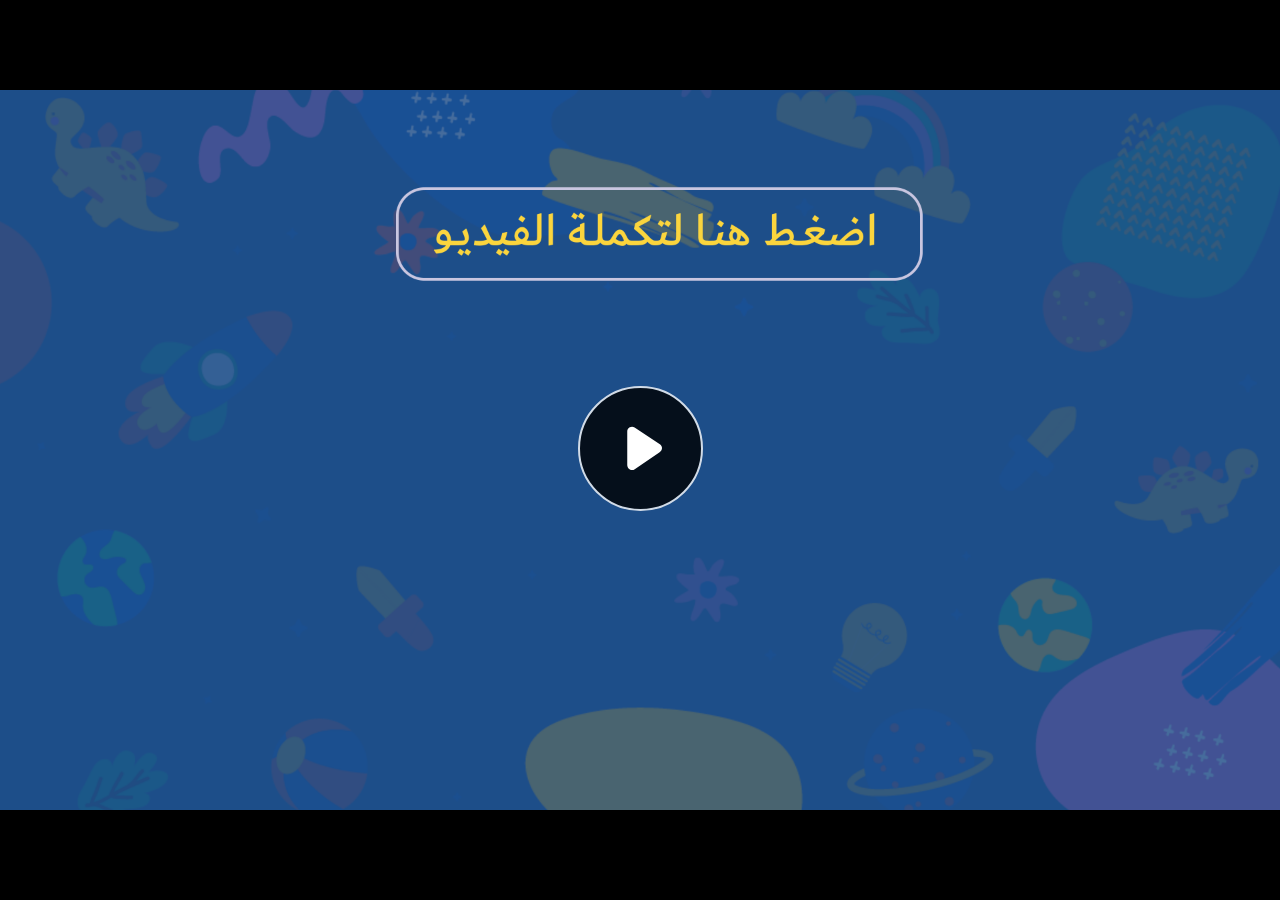
<file: index.html>
﻿<!doctype html>
<html lang="en-US">
<head>
  <meta charset="utf-8">
  <!-- Created using Storyline 360 - http://www.articulate.com  -->
  <!-- version: 3.71.29339.0 -->
  <title>EG.G4.SCI.SEM2.UB.T1.S2.2</title>
  <meta http-equiv="x-ua-compatible" content="IE=edge"/>
  <meta name="viewport" content="width=device-width,initial-scale=1,user-scalable=no,shrink-to-fit=no,minimal-ui"/>
  <meta name="apple-mobile-web-app-capable" content="yes"/>
  <style>
    html, body { height: 100%; padding: 0; margin: 0 }
    #app { height: 100%; width: 100%; }
  </style>

  <script>
    window.DS = {};
    window.globals = {
      DATA_PATH_BASE: '',
      HAS_FRAME: true,
      HAS_SLIDE: true,

      lmsPresent: false,
      tinCanPresent: false,
      cmi5Present: false,
      aoSupport: false,
      scale: 'noscale',
      captureRc: false,
      browserSize: 'optimal',
      bgColor: '#282828',
      features: 'AccessibleVideo,ConnectionMessages,FullScreenToggle,InsertSvgPicture,LayerPresentAsDialog,MultipleQuizTracking,UpdatedScrollingPanels,UpdatedThemeEditor',
      themeName: 'unified',
      preloaderColor: '#FFFFFF',
      suppressAnalytics: false,
      productChannel: 'stable',
      publishSource: 'storyline',
      aid: 'aid|76899c09-745a-49af-8ef3-86fd915f1c55',
      cid: '5614ec5c-b7bb-4913-8bca-6c05285eac4a',
      playerVersion: '3.71.29339.0',
      publishTimestamp: '2023-01-04T12:22:47.9924058Z',
      maxIosVideoElements: 10,
      connectionSettings: { message: 'You%20are%20offline.%20Trying%20to%20reconnect...', useDarkTheme: false },

      
      parseParams: function(qs) {
        if (window.globals.parsedParams != null) {
          return window.globals.parsedParams;
        }
        qs = (qs || window.location.search.substr(1)).split('+').join(' ');
        var params = {},
            tokens,
            re = /[?&]?([^=]+)=([^&]*)/g;

        while (tokens = re.exec(qs)) {
          params[decodeURIComponent(tokens[1]).trim()] =
            decodeURIComponent(tokens[2]).trim();
        }
        window.globals.parsedParams = params;
        return params;
      }

    };
  </script>
  <script>
    var isIe11 = ('ActiveXObject' in window || window.MSBlobBuilder != null)
      && window.msCrypto != null && !window.ActiveXObject;
    if (isIe11) {
      window.globals.unsupportedBrowser = true;
      document.write(atob('[base64]'));
    }
  </script>
  
  <script>window.THREE = { };</script>
  
</head>
<body style="background: #282828" class="cs-HTML theme-unified">
  <!-- 360 -->
  <script>!function(e){var i=/iPhone/i,o=/iPod/i,n=/iPad/i,t=/(?=.*\bAndroid\b)(?=.*\bMobile\b)/i,d=/Android/i,s=/(?=.*\bAndroid\b)(?=.*\bSD4930UR\b)/i,b=/(?=.*\bAndroid\b)(?=.*\b(?:KFOT|KFTT|KFJWI|KFJWA|KFSOWI|KFTHWI|KFTHWA|KFAPWI|KFAPWA|KFARWI|KFASWI|KFSAWI|KFSAWA)\b)/i,r=/IEMobile/i,h=/(?=.*\bWindows\b)(?=.*\bARM\b)/i,a=/BlackBerry/i,l=/BB10/i,p=/Opera Mini/i,f=/(CriOS|Chrome)(?=.*\bMobile\b)/i,u=/(?=.*\bFirefox\b)(?=.*\bMobile\b)/i,c=new RegExp("(?:Nexus 7|BNTV250|Kindle Fire|Silk|GT-P1000)","i"),w=function(e,i){return e.test(i)},A=function(e){var A=e||navigator.userAgent,v=A.split("[FBAN");if(void 0!==v[1]&&(A=v[0]),this.apple={phone:w(i,A),ipod:w(o,A),tablet:!w(i,A)&&w(n,A),device:w(i,A)||w(o,A)||w(n,A)},this.amazon={phone:w(s,A),tablet:!w(s,A)&&w(b,A),device:w(s,A)||w(b,A)},this.android={phone:w(s,A)||w(t,A),tablet:!w(s,A)&&!w(t,A)&&(w(b,A)||w(d,A)),device:w(s,A)||w(b,A)||w(t,A)||w(d,A)},this.windows={phone:w(r,A),tablet:w(h,A),device:w(r,A)||w(h,A)},this.other={blackberry:w(a,A),blackberry10:w(l,A),opera:w(p,A),firefox:w(u,A),chrome:w(f,A),device:w(a,A)||w(l,A)||w(p,A)||w(u,A)||w(f,A)},this.seven_inch=w(c,A),this.any=this.apple.device||this.android.device||this.windows.device||this.other.device||this.seven_inch,this.phone=this.apple.phone||this.android.phone||this.windows.phone,this.tablet=this.apple.tablet||this.android.tablet||this.windows.tablet,"undefined"==typeof window)return this},v=function(){var e=new A;return e.Class=A,e};"undefined"!=typeof module&&module.exports&&"undefined"==typeof window?module.exports=A:"undefined"!=typeof module&&module.exports&&"undefined"!=typeof window?module.exports=v():"function"==typeof define&&define.amd?define("isMobile",[],e.isMobile=v()):e.isMobile=v()}(this);
    window.isMobile.apple.tablet = window.isMobile.apple.tablet ||
      (navigator.platform === 'MacIntel' && navigator.maxTouchPoints > 1);
    window.isMobile.apple.device = window.isMobile.apple.device || window.isMobile.apple.tablet;
    window.isMobile.tablet = window.isMobile.tablet || window.isMobile.apple.tablet;
    window.isMobile.any = window.isMobile.any || window.isMobile.apple.tablet;
  </script>

  <div id="focus-sink" tabindex="-1"></div>

  <div id="preso"></div>
  <script>
    (function() {

      var classTypes = [ 'desktop', 'mobile', 'phone', 'tablet' ];

      var addDeviceClasses = function(prefix, testObj) {
        var curr, i;
        for (i = 0; i < classTypes.length; i++) {
          curr = classTypes[i];
          if (testObj[curr]) {
            document.body.classList.add(prefix + curr);
          }
        }
      };

      var params = window.globals.parseParams(),
          isDevicePreview = params.devicepreview === '1',
          isPhoneOverride = params.deviceType === 'phone' || (isDevicePreview && params.phone == '1'),
          isTabletOverride = (params.deviceType === 'tablet' || isDevicePreview) && !isPhoneOverride,
          isMobileOverride = isPhoneOverride || isTabletOverride;

      var deviceView = {
        desktop: !window.isMobile.any && !isMobileOverride,
        mobile: window.isMobile.any || isMobileOverride,
        phone: isPhoneOverride || (window.isMobile.phone && !isTabletOverride),
        tablet: isTabletOverride || window.isMobile.tablet
      };

      window.globals.deviceView = deviceView;
      window.isMobile.desktop = !window.isMobile.any;
      window.isMobile.mobile = window.isMobile.any;

      addDeviceClasses('view-', deviceView);

    })();
  </script>
  
  <script src='story_content/user.js' type=text/javascript></script>
  <div class="slide-loader"></div>

  <script>
    var doc = document, loader = doc.body.querySelector('.slide-loader'); [ 1, 2, 3 ].forEach(function(n) { var d = doc.createElement('div'); d.style.backgroundColor = window.globals.preloaderColor; d.classList.add('mobile-loader-dot'); d.classList.add('dot' + n); loader.appendChild(d); });
  </script>

  <div class="mobile-load-title-overlay" style="display: none">
    <div class="mobile-load-title">EG.G4.SCI.SEM2.UB.T1.S2.2</div>
  </div>

  <div class="mobile-chrome-warning"></div>

  
<style>
  .warn-connection-dialog {
    display: none;
    background: transparent;
    pointer-events: none;
    position: fixed;
    left: 0;
    top: 0;
    width: 100%;
    height: 100%;
    z-index: 999;
  }

  .warn-connection-content {
    border-radius: 4px;
    background: white;
    border: 1px solid #E7E7E7;
    color: #333333;
    box-shadow: 0 2px 4px rgba(0, 0, 0, 0.25);
    transition: all 150ms ease-out;
    position: absolute;
    white-space: nowrap;
  }

  .view-phone.is-landscape .warn-connection-content {
    left: 23px;
    bottom: 23px;
  }

  .view-tablet.is-landscape .warn-connection-content {
    left: 50%;
    top: 20px;
    transform: translateX(-50%);
  }

  .is-portrait .warn-connection-content {
    transform: translate(-50%, calc(-100% - 15px));
  }

  .warn-connection-content p {
    display: inline-block;
    margin: 0 8px 0 0;
    line-height: 33px;
    font-size: 11px;
  }

  .warn-connection-content svg {
    position: relative;
    vertical-align: middle;
    margin: 0 2px 2px 8px;
  }

  .view-desktop .warn-connection-content {
    left: 1.5em;
    bottom: 1.5em;
  }

  .view-desktop .warn-connection-content p {
    font-size: 1.1em;
  }

  .is-offline .warn-connection-dialog {
    display: block;
  }

  .is-offline .cs-panel * {
    pointer-events: none !important;
  }

  .is-offline .cs-panel {
    pointer-events: all !important;
  }

  .is-offline #nav-controls * {
    pointer-events: none !important;
  }

  .is-offline #nav-controls {
    pointer-events: all !important;
  }
</style>

<div class="warn-connection-dialog">
  <div class="warn-connection-content">
    <svg width="17" height="15" viewBox="0 0 17 15" xmlns="http://www.w3.org/2000/svg">
      <path fill="#8F0000" stroke="white" d="M16.07,12.98 L15.88,12.23 L9.51,1.21 C8.97,0.26,7.6,0.26,7.06,1.21 L0.69,12.23 C0.15,13.16,0.81,14.36,1.91,14.36 H14.65 C15.47,14.36,16.05,13.7,16.07,12.98 Z"/>
      <path fill="white" stroke="white" d="M8.58,5.5 C8.35,5.28,8.5,5.35,8.21,5.32 C8.09,5.35,7.97,5.49,7.96,5.67 C7.97,5.79,7.98,5.92,7.98,6.04 L7.98,6.04 C7.99,6.17,8,6.31,8.01,6.43 L8.01,6.44 C8.03,6.92,8.06,7.41,8.09,7.9 L8.09,7.9 C8.12,8.39,8.14,8.88,8.17,9.37 C8.17,9.39,8.18,9.42,8.2,9.44 C8.23,9.46,8.25,9.47,8.28,9.47 C8.31,9.47,8.34,9.46,8.35,9.44 C8.37,9.43,8.38,9.4,8.39,9.35 L8.39,9.34 C8.39,9.24,8.4,9.15,8.4,9.05 L8.4,9.05 C8.41,8.96,8.41,8.86,8.42,8.75 C8.43,8.44,8.45,8.12,8.47,7.81 L8.47,7.81 C8.49,7.49,8.51,7.18,8.53,6.87 C8.55,6.46,8.56,6.05,8.59,5.64 L8.6,5.62 C8.6,5.57,8.59,5.53,8.58,5.5 L8.21,5.32 Z"/>
      <circle fill="white" stroke="white" cx="8.3" cy="11.35" r="0.3"/>
    </svg>
    <p>You are offline. Trying to reconnect...</p>
  </div>
</div>

<script>
  (function() {
    window.DS.connection = {
      warningShown: false,
      assets: {},
      loadingAssetGroup: false,
      retryDelay: 500
    };

    // @TODO this is POC code and can be cleaned up a bit more if we move forward
    // with the feature



    // The `window.globals.features` variable must be set in `webpack.dev.config` when testing locally - it is not enough
    // to have it in the data - but it must be set there as well.
    var useConnectionMessages = window.AbortController != null &&
      window.location.protocol != 'file:' &&
      window.globals.features.indexOf('ConnectionMessages') != -1;

    window.DS.connection.useConnectionMessages = useConnectionMessages

    var assetCount = 0;
    var checkLoadedId;
    var connectionSettings = window.globals.connectionSettings;

    if (useConnectionMessages && connectionSettings != null) {
      var contentEl = document.querySelector('.warn-connection-content');
      var messageEl = contentEl.querySelector('p')

      if (connectionSettings.useDarkTheme) {
        contentEl.style.borderColor = '#BABBBA';
        contentEl.style.backgroundColor = '#282828';
        contentEl.style.color = '#FFFFFF';
      }

      if (connectionSettings.message != null) {
        messageEl.textContent = window.decodeURIComponent(connectionSettings.message);
      }
    }

    function checkAssetsReady() {
      for (var i in DS.connection.assets) {
        if (!DS.connection.assets[i].success) {
          return false;
        }
      }
      return true;
    }

    function stopAssetGroup() {
      if (!useConnectionMessages) { return; }

      assetCount = 0;

      DS.connection.oldAssetGroup = DS.connection.assets;
      DS.connection.assets = {};
      DS.connection.loadingAssetGroup = false;
      clearInterval(checkLoadedId);
    }

    function startAssetGroup() {
      if (!useConnectionMessages) { return; }
      var ticks = 0;
      clearInterval(checkLoadedId);
      checkLoadedId = setInterval(function() {
        var loaded = 0;
        if (assetCount === 0 && loaded === 0) {
          clearInterval(checkLoadedId);
          return;
        }

        for (var i in DS.connection.assets) {
          if (DS.connection.assets[i].success) {
            loaded++;
          }
        }

        if (assetCount === loaded && checkAssetsReady()) {
          for (var i in DS.connection.assets) {
            if (DS.connection.assets[i].action) {
              DS.connection.assets[i].action();
            }
          }
          hideWarning();
          stopAssetGroup();
        }
      }, 100)
    }

    function requiredAsset(url, action, retry, type) {
      if (!useConnectionMessages) { return; }
      if (DS.connection.assets[url]) { return; }

      DS.connection.assets[url] = {
        success: false, action: action, retry: retry, type: type
      };
      assetCount = Object.keys(DS.connection.assets).length;
      if (!DS.connection.loadingAssetGroup) {
        startAssetGroup();
      }
      DS.connection.loadingAssetGroup = true;
    }

    function assetLoaded(url) {
      if (!useConnectionMessages) { return; }
      if (DS.connection.assets[url]) {
        DS.connection.assets[url].success = true;
      }
    }

    function assetFailed(url) {
      if (!useConnectionMessages) { return; }
      if (!DS.connection.assets[url]) {
        if (/\.js$/.test(url)) {
          setTimeout(function() {
            if (DS.connection.lastSlideLoaded != null) {
              DS.connection.lastSlideLoaded();
            }
          }, DS.connection.retryDelay);
        }
        return;
      }
      if (!DS.connection.warningShown) { showWarning(); }
      if (DS.connection.assets[url].retry) {
        setTimeout(function() {
          if (!DS.connection.assets[url].success) {
            DS.connection.assets[url].retry()
          }
        }, DS.connection.retryDelay);
      }
    }

    function hideWarning() {
      document.body.classList.remove('is-offline');
      DS.connection.warningShown = false;
    }
    DS.connection.hideWarning = hideWarning

    function showWarning(btn) {
      document.body.classList.add('is-offline')
      DS.connection.warningShown = true;
      updateWarningPosition();
    }

    function updateWarningPosition() {
      if (!DS.connection.warningShown) {
        return;
      }

      var isPortrait = document.body.classList.contains('is-portrait');
      var warningEl = document.querySelector('.warn-connection-content');

      if (isPortrait) {
        var slide = document.querySelector('.primary-slide');
        var slideRect = slide.getBoundingClientRect();

        warningEl.style.top = `${slideRect.top}px`
        warningEl.style.left = `${slideRect.left + slideRect.width / 2}px`
      } else {
        warningEl.style.top = null;
        warningEl.style.left = null;
      }

      window.requestAnimationFrame(updateWarningPosition);
    }

    // these will all be noops if the feature flag isn't set in
    // the data and `window.globals.features`
    DS.connection.requiredAsset = requiredAsset;
    DS.connection.assetLoaded = assetLoaded;
    DS.connection.assetFailed = assetFailed;
    DS.connection.stopAssetGroup = stopAssetGroup;
    DS.connection.startAssetGroup = startAssetGroup;
  })();
</script>


  <script>
    
    if (window.autoSpider && window.vInterfaceObject) {
      document.querySelector('.mobile-load-title-overlay').style.display = 'none';
    }
  </script>

  

  <link rel="stylesheet" href="html5/data/css/output.min.css" data-noprefix/>
</body>
<script src="html5/lib/scripts/bootstrapper.min.js"></script>
</html>
</file>
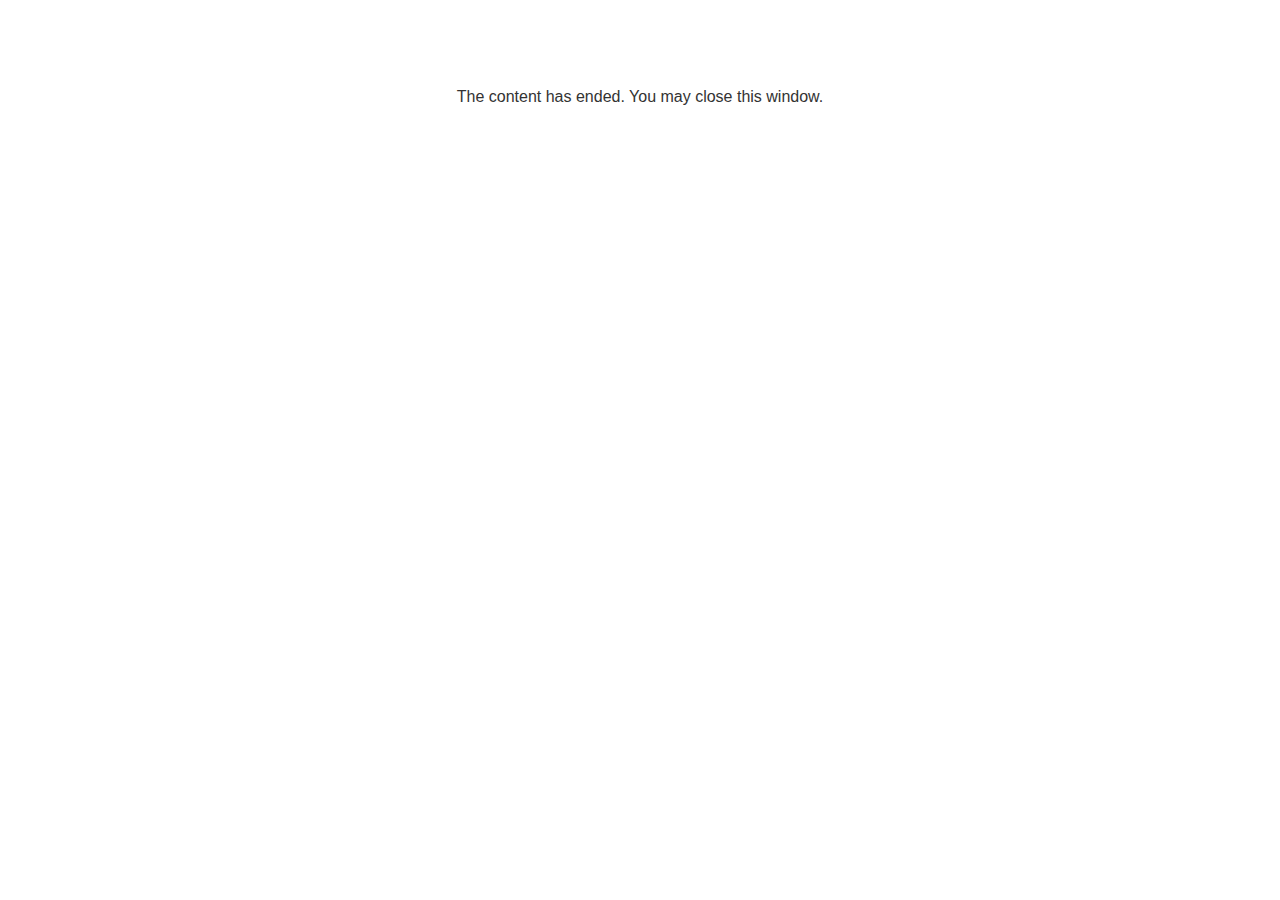
<file: lms/goodbye.html>
<!doctype html>
<html>
<body style="background-color: #ffffff;">

<p role="alert" style="color: #333333;font-family: Lato, articulate, tahoma, arial;font-size: medium;text-align: center;">
<br><br><br><br>
The content has ended. You may close this window.
</p>

</body>
</html>
</file>
<file: html5/data/css/output.min.css>
@font-face {
  font-family: 'LatoBold Charset1_ Bold82A1365E';
  src: url('[data-uri]');
  font-style: normal;
  font-weight: normal;
}
@font-face {
  font-family: 'Lato Charset1_ 5dFu66jNF9E11835';
  src: url('[data-uri]');
  font-style: normal;
  font-weight: normal;
}
@font-face {
  font-family: 'DubaiBold Charset1_Bold2C375C13';
  src: url('[data-uri]');
  font-style: normal;
  font-weight: normal;
}
@font-face {
  font-family: 'Dubai Charset1_ 6hO5PjbBBB1F267';
  src: url('[data-uri]');
  font-style: normal;
  font-weight: normal;
}
@font-face {
  font-family: 'Dubai Medium Charset1_ 663D0F36';
  src: url('[data-uri]');
  font-style: normal;
  font-weight: normal;
}
@font-face {
  font-family: 'Dubai Charset0_v8wz5Y8k741D6E07';
  src: url('[data-uri]');
  font-style: normal;
  font-weight: normal;
}
@font-face {
  font-family: 'DubaiBold Charset0_BoldD2773439';
  src: url('[data-uri]');
  font-style: normal;
  font-weight: normal;
}
@font-face {
  font-family: 'Dubai Medium Charset0_v389EBE1D';
  src: url('[data-uri]');
  font-style: normal;
  font-weight: normal;
}
.cs-HTML {
  background: rgba(40, 40, 40, 1);
}
.cs-npnxnanbnsnfns00000000001 .cs-infopanel  {
  box-shadow: 0 1px 0 rgba(0, 0, 0, 0);
  background: rgba(255, 255, 255, 1);
}
.cs-npnxnanbnsnfns00000000001 .cs-infopanel .cs-link {
  color: rgba(186, 187, 186, 1);
}
.cs-npnxnanbnsnfns00000000001 .cs-infopanel .cs-link:hover {
  color: rgba(255, 255, 255, 1);
}
.cs-npnxnanbnsnfns00000000001 .cs-infopanel .cs-name {
  color: rgba(68, 68, 68, 1);
}
.cs-npnxnanbnsnfns00000000001 .cs-infopanel .cs-title {
  color: rgba(153, 153, 153, 1);
}
.cs-npnxnanbnsnfns00000000001 .cs-infopanelpopup  {
  box-shadow: 0 1px 0 rgba(0, 0, 0, 0);
  background: rgba(0, 0, 0, 0);
}
.cs-npnxnanbnsnfns00000000001 .cs-infopanelpopup .cs-link {
  color: rgba(255, 0, 0, 1);
}
.cs-npnxnanbnsnfns00000000001 .cs-infopanelpopup .cs-link:hover {
  color: rgba(255, 255, 255, 1);
}
.cs-npnxnanbnsnfns00000000001 .cs-infopanelpopup .cs-name {
  color: rgba(255, 255, 255, 1);
}
.cs-npnxnanbnsnfns00000000001 .cs-infopanelpopup .cs-bio {
  color: rgba(186, 187, 186, 1);
}
.cs-npnxnanbnsnfns00000000001 .cs-timer  {
  color: rgba(186, 187, 186, 1);
}
.cs-npnxnanbnsnfns00000000001 .cs-duration stop:first-child {
  stop-color: rgba(60, 60, 60, 1);
}
.cs-npnxnanbnsnfns00000000001 .cs-duration stop:last-child {
  stop-color: rgba(60, 60, 60, 1);
}
.cs-npnxnanbnsnfns00000000001 .cs-elapsed stop:first-child {
  stop-color: rgba(254, 227, 71, 1);
}
.cs-npnxnanbnsnfns00000000001 .cs-elapsed stop:last-child {
  stop-color: rgba(254, 227, 71, 1);
}
.cs-npnxnanbnsnfns00000000001 .cs-timer .cs-pie .cs-innerstroke {
  stroke: rgba(199, 199, 199, 1);
}
.cs-npnxnanbnsnfns00000000001 .cs-timer .cs-pie .cs-innerborder {
  stroke: rgba(255, 255, 255, 1);
}
.cs-npnxnanbnsnfns00000000001 .cs-window  {
  box-shadow: 0 8px 5px rgba(0, 0, 0, 0.2);
  border-color: rgba(49, 99, 0, 0);
  background: rgba(33, 33, 33, 1);
  color: rgba(248, 248, 248, 1);
}
.cs-npnxnanbnsnfns00000000001 .cs-window .cs-diva {
  border-color: rgba(78, 78, 78, 1);
}
.cs-npnxnanbnsnfns00000000001 .cs-window .cs-divb {
  border-color: rgba(78, 78, 78, 0);
}
.cs-npnxnanbnsnfns00000000001 .cs-editor .cs-editor-slide {
  color: rgba(226, 226, 226, 1);
}
.cs-npnxnanbnsnfns00000000001 .cs-editor .cs-editor-html {
  color: rgba(186, 187, 186, 1);
}
.cs-npnxnanbnsnfns00000000001 .cs-editor .cs-editor-button {
  text-shadow: 0 1px 0 rgba(0, 0, 0, 0);
  color: rgba(255, 255, 255, 1);
  border-color: rgba(211, 211, 211, 1);
  background: rgba(34, 34, 34, 1);
}
.cs-npnxnanbnsnfns00000000001 .cs-editor .cs-editor-button:hover {
  background: rgba(68, 68, 68, 1);
}
.cs-npnxnanbnsnfns00000000001 .cs-editor .cs-editor-button:active {
  background: rgba(68, 68, 68, 1);
}
.cs-npnxnanbnsnfns00000000001 .cs-listitem  {
  color: rgba(186, 187, 186, 1);
  border-color: none;
  border: 1px solid transparent;
}
.cs-npnxnanbnsnfns00000000001 .cs-listitem:hover {
  background: rgba(255, 255, 255, 0.06);
  border-color: rgba(108, 108, 108, 1) !important;
  border-width: 1px;
  border-radius: 2px;
  border-style: solid;
  box-sizing: border-box;
}
.cs-npnxnanbnsnfns00000000001 .cs-listitem.hover {
  background: rgba(255, 255, 255, 0.06);
  border-color: rgba(108, 108, 108, 1) !important;
  border-width: 1px;
  border-radius: 2px;
  border-style: solid;
  box-sizing: border-box;
}
.cs-npnxnanbnsnfns00000000001 .cs-glossary  {
  color: rgba(186, 187, 186, 1);
}
.cs-npnxnanbnsnfns00000000001 .cs-glossary .cs-scrolling-panel {
  background: rgba(0, 0, 0, 0);
}
.cs-npnxnanbnsnfns00000000001 .cs-glossary .cs-term.cs-selected .cs-choice-list-trigger {
  color: rgba(255, 255, 255, 1);
  background: rgba(255, 255, 255, 1);
}
.cs-npnxnanbnsnfns00000000001 .cs-glossary .cs-term.cs-selected .cs-choice-list-trigger:focus {
  color: rgba(255, 255, 255, 1);
  background: rgba(255, 255, 255, 1);
}
.cs-npnxnanbnsnfns00000000001 .cs-glossary .cs-term:hover .cs-choice-list-trigger {
  background: rgba(186, 187, 186, 1);
}
.cs-npnxnanbnsnfns00000000001 .cs-glossary .cs-term.hover .cs-choice-list-trigger {
  background: rgba(186, 187, 186, 1);
}
.cs-npnxnanbnsnfns00000000001 .cs-glossary .cs-term .cs-choice-list-trigger:focus {
  background: rgba(186, 187, 186, 1);
}
.cs-npnxnanbnsnfns00000000001 .cs-glossary .cs-diva {
  border-color: rgba(0, 0, 0, 0);
}
.cs-npnxnanbnsnfns00000000001 .cs-glossary .cs-divb {
  border-color: rgba(0, 0, 0, 0);
}
.cs-npnxnanbnsnfns00000000001 .cs-glossary .cs-divc {
  border-color: rgba(0, 0, 0, 0);
}
.cs-npnxnanbnsnfns00000000001 .cs-glossary .cs-heading {
  color: rgba(248, 248, 248, 1);
  font-weight: 700;
}
.note-content p span {
  color: rgba(186, 187, 186, 1);
  line-height: 1.4em;
  font-size: 103.769%;
}
.cs-npnxnanbnsnfns00000000001 .cs-resource .cs-separator {
  border-color: rgba(0, 0, 0, 0);
}
.cs-npnxnanbnsnfns00000000001 .cs-outline  {
  color: rgba(45, 45, 45, 1);
}
.cs-npnxnanbnsnfns00000000001 .cs-outline .cs-diva {
  border-color: rgba(0, 0, 0, 0);
}
.cs-npnxnanbnsnfns00000000001 .cs-outline .cs-divb {
  border-color: rgba(0, 0, 0, 0);
}
.cs-npnxnanbnsnfns00000000001 .cs-outline .cs-divc {
  border-color: rgba(0, 0, 0, 0);
}
.cs-npnxnanbnsnfns00000000001 .cs-outline .cs-search-filter:hover {
  color: rgba(0, 0, 0, 0);
}
.cs-npnxnanbnsnfns00000000001 .cs-outline .cs-search-filter.hover {
  color: rgba(0, 0, 0, 0);
}
.cs-npnxnanbnsnfns00000000001 .cs-transcript  {
  color: rgba(255, 255, 255, 1);
}
.cs-npnxnanbnsnfns00000000001 .cs-transcript .cs-div {
  border-color: rgba(0, 0, 0, 0);
}
.cs-npnxnanbnsnfns00000000001 .cs-tabs:not(.topmenu-item) {
  color: rgba(248, 248, 248, 1);
}
.cs-npnxnanbnsnfns00000000001 .cs-tabs .cs-inner-button:not(.topmenu-item) {
  text-shadow: 0 1px 0 rgba(0, 0, 0, 0);
}
.cs-npnxnanbnsnfns00000000001 .cs-tabs:hover:not(.topmenu-item) {
  color: rgba(248, 248, 248, 1);
}
.cs-npnxnanbnsnfns00000000001 .cs-tabs.cs-selected {
  background: rgba(0, 0, 0, 0);
  color: rgba(248, 248, 248, 1);
}
.cs-npnxnanbnsnfns00000000001 .cs-seekcontrol  {
  background: rgba(0, 0, 0, 0);
  border-color: rgba(0, 0, 0, 0);
}
.cs-npnxnanbnsnfns00000000001 .cs-seekcontrol .cs-button:hover .cs-icon {
  fill: rgba(255, 255, 255, 1);
}
.cs-npnxnanbnsnfns00000000001 .cs-seekcontrol .cs-button.hover .cs-icon {
  fill: rgba(255, 255, 255, 1);
}
.cs-npnxnanbnsnfns00000000001 .cs-seekcontrol .cs-button .cs-icon-shadow {
  fill: rgba(0, 0, 0, 0);
}
.cs-npnxnanbnsnfns00000000001 .cs-seekcontrol .cs-button .cs-icon {
  fill: rgba(180, 180, 180, 1);
}
.cs-npnxnanbnsnfns00000000001 .cs-seekcontrol .cs-seek .cs-fill {
  background: rgba(255, 255, 255, 0.6);
}
.cs-npnxnanbnsnfns00000000001 .cs-seekcontrol .cs-seek {
  background: rgba(108, 108, 108, 1);
  border-color: rgba(0, 0, 0, 0);
}
.cs-npnxnanbnsnfns00000000001 .cs-searchinput .cs-input {
  color: rgba(186, 187, 186, 1);
  border-color: rgba(0, 0, 0, 0);
  background: rgba(255, 255, 255, 0.06);
}
.cs-npnxnanbnsnfns00000000001 .cs-searchinput .cs-input:focus {
  color: rgba(248, 248, 248, 1);
  background: rgba(41, 41, 41, 1);
}
.cs-npnxnanbnsnfns00000000001 .cs-searchinput .cs-input:hover {
  box-shadow: inset 0 0 1px 0 rgba(69, 126, 19, 0);
}
.cs-npnxnanbnsnfns00000000001 .cs-searchinput .cs-input.hover {
  box-shadow: inset 0 0 1px 0 rgba(69, 126, 19, 0);
}
.cs-npnxnanbnsnfns00000000001 .cs-searchinput .cs-button .cs-icon {
  fill: rgba(186, 187, 186, 1);
}
.cs-npnxnanbnsnfns00000000001 .cs-searchinput .cs-button:hover {
  fill: rgba(63, 133, 0, 1);
}
.cs-npnxnanbnsnfns00000000001 .cs-searchinput .cs-button.hover {
  fill: rgba(63, 133, 0, 1);
}
.cs-npnxnanbnsnfns00000000001 .cs-menu  {
  box-shadow: 0 1px 0 rgba(0, 0, 0, 0);
  background: rgba(33, 33, 33, 1);
}
.cs-npnxnanbnsnfns00000000001 .cs-topmenu-item.active .cs-tab {
  background: rgba(33, 33, 33, 1);
}
.cs-npnxnanbnsnfns00000000001 .cs-logo  {
  box-shadow: 0 1px 0 rgba(37, 75, 0, 1);
  background: rgba(255, 255, 255, 0);
}
.cs-npnxnanbnsnfns00000000001 .cs-checkbox  {
  color: rgba(255, 255, 255, 1);
}
.cs-npnxnanbnsnfns00000000001 .cs-checkbox:hover {
  border-color: rgba(175, 221, 130, 1);
}
.cs-npnxnanbnsnfns00000000001 .cs-checkbox.hover {
  border-color: rgba(175, 221, 130, 1);
}
.cs-npnxnanbnsnfns00000000001 .cs-checkbox .cs-box {
  color: rgba(255, 255, 255, 1);
  border-color: rgba(42, 83, 0, 1);
}
.cs-npnxnanbnsnfns00000000001 .cs-checkbox .cs-box:checked::after {
  color: rgba(43, 196, 0, 1);
}
.cs-npnxnanbnsnfns00000000001 .cs-button  {
  text-shadow: 0 1px 0 rgba(0, 0, 0, 0);
  color: rgba(186, 187, 186, 1);
  border-color: rgba(0, 0, 0, 0);
  background: rgba(0, 0, 0, 0);
  box-shadow: 0 1px 0 rgba(0, 0, 0, 0);
}
.cs-npnxnanbnsnfns00000000001 .cs-button .cs-icon {
  fill: rgba(186, 187, 186, 1);
}
.cs-npnxnanbnsnfns00000000001 .cs-button .cs-icon-shadow {
  fill: rgba(0, 0, 0, 0);
}
.cs-npnxnanbnsnfns00000000001 .cs-button:hover {
  background: rgba(248, 248, 248, 1);
}
.cs-npnxnanbnsnfns00000000001 .cs-button.hover {
  background: rgba(248, 248, 248, 1);
}
.cs-npnxnanbnsnfns00000000001 .cs-button:active {
  background: rgba(0, 0, 0, 0);
}
.cs-npnxnanbnsnfns00000000001 .cs-button.cs-disabled:hover {
  background: rgba(0, 0, 0, 0);
}
.cs-npnxnanbnsnfns00000000001 .cs-button.cs-disabled.hover {
  background: rgba(0, 0, 0, 0);
}
.cs-npnxnanbnsnfns00000000001 .cs-button.cs-disabled:active {
  background: rgba(0, 0, 0, 0);
}
.cs-npnxnanbnsnfns00000000001 .cs-button.cs-volume:hover {
  background: rgba(0, 0, 0, 0);
}
.cs-npnxnanbnsnfns00000000001 .cs-button.cs-volume.hover {
  background: rgba(0, 0, 0, 0);
}
.cs-npnxnanbnsnfns00000000001 .cs-button.cs-volume:active {
  background: rgba(0, 0, 0, 0);
}
.cs-npnxnanbnsnfns00000000001.cs-base  {
  color: rgba(186, 187, 186, 1);
  border-color: rgba(40, 40, 40, 1);
  background: rgba(40, 40, 40, 1);
}
.cs-npnxnanbnsnfns00000000001.cs-base .cs-separator .cs-diva {
  background: rgba(69, 69, 69, 1);
}
.cs-npnxnanbnsnfns00000000001.cs-base .cs-separator .cs-divb {
  background: rgba(0, 0, 0, 0);
}
.cs-npnxnanbnsnfns00000000001.cs-base .cs-topmenu-item.active .cs-tab {
  border-color: rgba(69, 69, 69, 1);
}
.cs-npnxnanbnsnfns00000000001.cs-base .cs-topmenu-item.active .cs-panel {
  border-color: rgba(69, 69, 69, 1);
}
.cs-npnxnanbnsnfns00000000001.cs-base .cs-left {
  background: rgba(33, 33, 33, 1);
}
.cs-npnxnanbnsnfns00000000001.cs-base .cs-area-primary .cs-slide-container {
  background: rgba(40, 40, 40, 1);
}
.cs-npnxnanbnsnfns00000000001.cs-base.cs-custom-theme .cs-brandhighlight-bg {
  background: rgba(79, 189, 244, 1) !important;
}
.cs-npnxnanbnsnfns00000000001.cs-base.cs-custom-theme .cs-brandhighlight-secondary-bg {
  background: rgba(255, 255, 255, 1) !important;
}
.cs-npnxnanbnsnfns00000000001.cs-base.cs-custom-theme .cs-brandhighlight-border {
  border-color: rgba(79, 189, 244, 1) !important;
}
.cs-npnxnanbnsnfns00000000001.cs-base.cs-custom-theme .cs-brandhighlight-text {
  color: rgba(79, 189, 244, 1) !important;
}
.cs-npnxnanbnsnfns00000000001.cs-base.cs-custom-theme .cs-brandhighlight-fill {
  fill: rgba(79, 189, 244, 1) !important;
}
.cs-npnxnanbnsnfns00000000001.cs-base.cs-custom-theme .cs-listitem.cs-selected {
  background-color: rgba(255, 255, 255, 0.06) !important;
}
.cs-npnxnanbnsnfns00000000001 .cs-volume::-moz-range-thumb {
  border-color: rgba(43, 85, 0, 1);
  box-shadow: inset 0 0 1px 0 rgba(43, 85, 0, 1);
  background: rgba(255, 255, 255, 1);
}
.cs-npnxnanbnsnfns00000000001 .cs-volume::-ms-thumb {
  border-color: rgba(43, 85, 0, 1);
  box-shadow: inset 0 0 1px 0 rgba(43, 85, 0, 1);
  background: rgba(255, 255, 255, 1);
}
.cs-npnxnanbnsnfns00000000001 .cs-volume::-webkit-slider-thumb {
  border-color: rgba(43, 85, 0, 1);
  box-shadow: inset 0 0 1px 0 rgba(43, 85, 0, 1);
  background: rgba(255, 255, 255, 1);
}
.cs-npnxnanbnsnfns00000000001 .cs-volume::-moz-range-track {
  border-color: rgba(66, 140, 1, 1);
  background: rgba(108, 108, 108, 1);
}
.cs-npnxnanbnsnfns00000000001 .cs-volume::-ms-track {
  border-color: rgba(66, 140, 1, 1);
  background: rgba(108, 108, 108, 1);
}
.cs-npnxnanbnsnfns00000000001 .cs-volume::-webkit-slider-runnable-track {
  border-color: rgba(66, 140, 1, 1);
  background: rgba(108, 108, 108, 1);
}
body.show-focus .tab-focus-box {
  box-shadow: 0 0 0 1px rgba(255, 255, 0, 1), 0 0 0 3px rgba(0, 32, 96, 1), 0 0 5px 5px rgba(255, 255, 0, 1);
  border-color: transparent;
  outline: 2px transparent solid;
}
.skipnav {
  box-shadow: 0 0 0 1px rgba(255, 255, 0, 1), 0 0 0 3px rgba(0, 32, 96, 1), 0 0 5px 5px rgba(255, 255, 0, 1);
  border-color: transparent;
  outline: 2px transparent solid;
}
.cs-npnxnanbnsnfns00000000001 .cs-listitem:hover {
  color: none;
}
.cs-npnxnanbnsnfns00000000001 .cs-listitem.hover {
  color: none;
}
.cs-npnxnanbnsnfns00000000001 .cs-listitem.cs-viewed {
  color: #BABBBA;
}
.cs-npnxnanbnsnfns00000000001 .cs-listitem {
  color: #BABBBA;
}
.cs-npnxnanbnsnfns00000000001 .cs-listitem:hover .cs-icon-carrot * {
  fill: none;
}
.cs-npnxnanbnsnfns00000000001 .cs-listitem.hover .cs-icon-carrot * {
  fill: none;
}
.cs-npnxnanbnsnfns00000000001 .cs-listitem .cs-icon-carrot {
  color: none;
  top: calc(3px);
}
.cs-npnxnanbnsnfns00000000001 .cs-listitem .cs-icon-carrot .cs-shadow {
  color: #F8F8F8;
}
.cs-npnxnanbnsnfns00000000001 .item-collapsible .is-scene {
  color: #F8F8F8 !important;
  font-weight: 700;
}
.cs-npnxnanbnsnfns00000000001 .is-scene .cs-icon-carrot * {
  color: #F8F8F8 !important;
  font-weight: 700;
}
.cs-npnxnanbnsnfns00000000001 .is-scene:not(.outline-links-collapse) > a {
  color: #F8F8F8;
}
.cs-npnxnanbnsnfns00000000001 .is-scene:not(.outline-links-collapse) .cs-icon-carrot * {
  fill: none !important;
  color: #F8F8F8 !important;
}
.cs-npnxnanbnsnfns00000000001 .tabs, .cs-npnxnanbnsnfns00000000001 .cs-logo {
  border-bottom: 1px solid rgba(108, 108, 108, 1);
}
.cs-npnxnanbnsnfns00000000001 .area-secondary-wrapper:after {
  background-image: url('[data-uri]');
  background-size: 100%;
}
.cs-npnxnanbnsnfns00000000001 .panel-footer {
  background: #212121;
}
.cs-npnxnanbnsnfns00000000001 #outline-search {
  background: rgba(255, 255, 255, 0.06);
  border-color: rgba(108, 108, 108, 1);
  border-width: 1px;
  border-style: solid;
}
.cs-npnxnanbnsnfns00000000001 .topmenu-panel #outline-search {
  background: #545454;
}
.cs-npnxnanbnsnfns00000000001 .search-icon circle, .cs-npnxnanbnsnfns00000000001 .search-icon path {
  stroke: #BABBBA;
}
.cs-npnxnanbnsnfns00000000001 #outline-search input[type   =search] {
  color: #F8F8F8;
}
.cs-npnxnanbnsnfns00000000001 #outline-search ::-webkit-input-placeholder {
  color: #BABBBA !important;
}
.cs-npnxnanbnsnfns00000000001 #outline-search :-ms-input-placeholder {
  color: #BABBBA !important;
}
.cs-npnxnanbnsnfns00000000001 #outline-search ::-moz-placeholder {
  color: #BABBBA !important;
  opacity: 1;
}
.cs-npnxnanbnsnfns00000000001 .cs-topmenu-item.active, body:not(.is-touchable-tablet) .cs-npnxnanbnsnfns00000000001 .cs-topmenu-item:hover {
  color: #F8F8F8;
}
.cs-npnxnanbnsnfns00000000001 .cs-topmenu-item.button-tapped {
  color: #F8F8F8;
}
.cs-npnxnanbnsnfns00000000001 .cs-topmenu-item.active .cs-tab, .cs-npnxnanbnsnfns00000000001 .cs-topmenu-item .cs-tab {
  background: transparent !important;
  border: none !important;
}
.cs-npnxnanbnsnfns00000000001 .top-tabs-drop-icon div {
  background: #BABBBA;
}
.cs-npnxnanbnsnfns00000000001 .cs-panel.topmenu-panel .panel-content, .cs-npnxnanbnsnfns00000000001 .top-tabs-drop {
  background: #212121;
}
.cs-npnxnanbnsnfns00000000001 .cs-topmenu-item.active .cs-panel {
  background: #212121;
}
.cs-npnxnanbnsnfns00000000001 .cs-menu.topmenu-panel, .cs-npnxnanbnsnfns00000000001 .top-tabs-drop {
  border: 1px solid rgba(69, 69, 69, 1) !important;
  border-radius: 3px;
}
.cs-npnxnanbnsnfns00000000001 .resources .resources-list a:hover {
  background: rgba(255, 255, 255, 0.06);
}
body:not(.is-touchable-tablet) .cs-npnxnanbnsnfns00000000001 .resources .resources-list a:hover {
  background: rgba(255, 255, 255, 0.06);
}
.cs-npnxnanbnsnfns00000000001 .resources .resources-list a.hover {
  background: rgba(255, 255, 255, 0.06);
}
body:not(.is-touchable-tablet) .cs-npnxnanbnsnfns00000000001 .resources .resources-list a.hover {
  background: rgba(255, 255, 255, 0.06);
}
.cs-npnxnanbnsnfns00000000001 .resources .resources-list a.button-tapped {
  background: rgba(255, 255, 255, 0.06);
}
.cs-npnxnanbnsnfns00000000001 .cs-icon path, .cs-npnxnanbnsnfns00000000001 .cs-icon rect, .cs-npnxnanbnsnfns00000000001 .cs-icon polygon, .cs-npnxnanbnsnfns00000000001 .menu-icon-wrapper.menu-icon-wrapper-hover path {
  fill: #BABBBA;
}
.cs-npnxnanbnsnfns00000000001 .cs-icon .icon-stroke-only {
  fill: none !important;
  stroke: #BABBBA !important;
}
body:not(.is-touchable-tablet) .cs-npnxnanbnsnfns00000000001 .cs-button:hover .cs-icon path, body:not(.is-touchable-tablet) .cs-npnxnanbnsnfns00000000001 .cs-button:hover .cs-icon rect, body:not(.is-touchable-tablet) .cs-npnxnanbnsnfns00000000001 .cs-button:hover .cs-icon polygon {
  fill: #F8F8F8;
}
body:not(.is-touchable-tablet) .cs-npnxnanbnsnfns00000000001 .cs-tabs:hover .search-icon circle, body:not(.is-touchable-tablet) .cs-npnxnanbnsnfns00000000001 .cs-tabs:hover .search-icon path {
  stroke: #F8F8F8;
}
.cs-npnxnanbnsnfns00000000001 .cs-button.button-tapped .cs-icon path, .cs-npnxnanbnsnfns00000000001 .cs-button.button-tapped .cs-icon rect, .cs-npnxnanbnsnfns00000000001 .cs-button.button-tapped .cs-icon polygon {
  fill: #F8F8F8;
}
body:not(.is-touchable-tablet) .cs-npnxnanbnsnfns00000000001 .cs-button:hover .cs-icon .icon-stroke-only {
  fill: none !important;
  stroke: #F8F8F8 !important;
}
.cs-npnxnanbnsnfns00000000001 .cs-button:button-tapped .cs-icon .icon-stroke-only {
  fill: none !important;
  stroke: #F8F8F8 !important;
}
.cs-npnxnanbnsnfns00000000001 .menu-icon-wrapper.menu-icon-wrapper-hover svg path {
  fill: #F8F8F8;
}
.floating-sidebar:not(.sidebar-closed) .cs-npnxnanbnsnfns00000000001 #hamburger .menu-icon-wrapper svg path {
  fill: #BABBBA;
}
.floating-sidebar:not(.sidebar-closed) .cs-npnxnanbnsnfns00000000001 #hamburger .menu-icon-wrapper.menu-icon-wrapper-hover svg path {
  fill: #F8F8F8;
}
.cs-npnxnanbnsnfns00000000001 .volume .btn:before {
  background-image: url('[data-uri]');
}
.cs-npnxnanbnsnfns00000000001 .volume-track {
  background: #6C6C6C;
}
.cs-npnxnanbnsnfns00000000001 .volume-icon circle {
  stroke: #BABBBA;
}
.cs-npnxnanbnsnfns00000000001 .cs-settings > .settings-panel {
  background: #212121;
  border: 1px solid rgba(69, 69, 69, 1) !important;
  border-radius: 3px;
}
.cs-npnxnanbnsnfns00000000001 .cs-settings > .panel-down-arrow {
  fill: #212121;
}
.cs-npnxnanbnsnfns00000000001 .switch-toggle .border {
  stroke: #7C7C7C;
}
.cs-npnxnanbnsnfns00000000001 .switch-toggle .thumb-off .thumb {
  fill: #A2A2A2;
}
.cs-npnxnanbnsnfns00000000001 .switch-toggle .thumb-on .track {
  fill: rgba(79, 189, 244, 1);
}
.cs-npnxnanbnsnfns00000000001 .switch-toggle .thumb-off .track {
  fill: rgba(255, 255, 255, 0.1);
}
.cs-npnxnanbnsnfns00000000001 .switch-label {
  color: #BABBBA;
}
.cs-npnxnanbnsnfns00000000001 .cs-panel .scrollarea-btn:after {
  background: rgba(179, 180, 179, 0.75);
}
.scrollarea-scrollbar:hover .scrollarea-btn:after, .scrollarea-scrollbar.highlight-scrollbar .scrollarea-btn:after {
  background: rgba(179, 180, 179, 0.75);
}
.floating-sidebar .sidebar-overlay {
  background: rgba(0, 0, 0, 0.85);
}
.cs-npnxnanbnsnfns00000000001 .overlay-message {
  background: rgba(0, 0, 0, 0.85);
}
.cs-npnxnanbnsnfns00000000001 .top-ui-bg, .cs-npnxnanbnsnfns00000000001 .bottom-ui-bg, .cs-npnxnanbnsnfns00000000001 .right-ui-bg, .cs-npnxnanbnsnfns00000000001 .left-ui-bg {
  background: rgba(40, 40, 40, 0.8);
}
.cs-npnxnanbnsnfns00000000001 .circle-progress-bg {
  fill: #282828;
}
.cs-npnxnanbnsnfns00000000001 .circle-progress-well {
  fill: #6C6C6C;
}
.cs-npnxnanbnsnfns00000000001 .circle-progress-pie {
  stroke: #6C6C6C;
}
.cs-npnxnanbnsnfns00000000001 .lightbox .option-pane {
  background: rgba(40, 40, 40, 0.8);
}
.cs-npnxnanbnsnfns00000000001 .lightbox .option-pane:before {
  background: #282828;
}
.cs-npnxnanbnsnfns00000000001 .message-window {
  background: #212121;
  border: 1px solid rgba(255, 255, 255, 1) !important;
  border-radius: 3px;
}
.cs-npnxnanbnsnfns00000000001 .message-window-header p, .cs-npnxnanbnsnfns00000000001 .message-window-text {
  color: #F8F8F8;
}
.cs-npnxnanbnsnfns00000000001 .message-window-header p {
  border-bottom: 1px solid rgba(255, 255, 255, 1);
}
.cs-npnxnanbnsnfns00000000001 .message-window button.slide-object-button {
  border: 1px solid rgba(255, 255, 255, 1) !important;
}
.cs-npnxnanbnsnfns00000000001 .message-window button.slide-object-button:hover {
  background: rgba(255, 255, 255, 0.06) !important;
}
.message-window .slide-object-button tspan, .message-window .slide-object-button-text tspan {
  fill: #F8F8F8 !important;
}
body:not(.is-touchable-tablet) .cs-npnxnanbnsnfns00000000001 .cs-button:hover .text {
  color: #F8F8F8;
}
.cs-npnxnanbnsnfns00000000001 .cs-button.button-tapped .text {
  color: #F8F8F8;
}
.cs-npnxnanbnsnfns00000000001.cs-base {
  background: #282828;
}
.cs-npnxnanbnsnfns00000000001 .cs-menu {
  background: transparent;
}
.cs-npnxnanbnsnfns00000000001 .progress-bar .progress-bar-fill:after {
  background: #FFFFFF !important;
}
.cs-npnxnanbnsnfns00000000001 .volume-dot {
  background: #FFFFFF !important;
}
.fn-npnxnanbsnfns00000000001 {
  font-family: 'Lato22AB4CAF';
  -webkit-font-variant-ligatures: no-common-ligatures;
  font-variant-ligatures: no-common-ligatures;
}
.fn-pxabnsnfns00000000001 {
  font-family: 'Lato22AB4CAF';
  -webkit-font-variant-ligatures: no-common-ligatures;
  font-variant-ligatures: no-common-ligatures;
}
.fn-npxnabnsnfns00000000001 {
  font-family: 'Lato22AB4CAF';
  -webkit-font-variant-ligatures: no-common-ligatures;
  font-variant-ligatures: no-common-ligatures;
}
.fn-npnxnanbnsnfns00000000001 {
  font-family: 'Lato22AB4CAF';
  -webkit-font-variant-ligatures: no-common-ligatures;
  font-variant-ligatures: no-common-ligatures;
}
.fn-pxabnsnfns00000000000 {
  font-family: 'Lato22AB4CAF';
  -webkit-font-variant-ligatures: no-common-ligatures;
  font-variant-ligatures: no-common-ligatures;
}
@font-face {
  font-family: 'Lato22AB4CAF';
  src: url('[data-uri]');
  font-style: normal;
  font-weight: bold;
}
@font-face {
  font-family: 'Lato22AB4CAF';
  src: url('[data-uri]');
  font-style: normal;
  font-weight: normal;
}
.cs-InvalidPromptSlide .cs-6GzD5ENdu16-InvalidPromptSlide-btn0 {
  color: rgba(255, 255, 255, 1);
  border-color: rgba(211, 211, 211, 1);
  background: rgba(34, 34, 34, 1);
  text-shadow: 0 1px 0 rgba(0, 0, 0, 0);
}
.cs-InvalidPromptSlide .cs-6GzD5ENdu16-InvalidPromptSlide-btn0 .cs-html {
  color: rgba(186, 187, 186, 1);
}
.cs-InvalidPromptSlide .cs-6GzD5ENdu16-InvalidPromptSlide-btn0 .cs-slide {
  border-color: rgba(226, 226, 226, 1);
}
.cs-InvalidPromptSlide .cs-6GzD5ENdu16-InvalidPromptSlide-btn0:hover {
  background: rgba(68, 68, 68, 1);
}
.cs-InvalidPromptSlide .cs-6GzD5ENdu16-InvalidPromptSlide-btn0:active {
  background: rgba(68, 68, 68, 1);
}
.cs-PrintPromptSlide .cs-6GzD5ENdu16-PrintPromptSlide-btn0 {
  color: rgba(255, 255, 255, 1);
  border-color: rgba(211, 211, 211, 1);
  background: rgba(34, 34, 34, 1);
  text-shadow: 0 1px 0 rgba(0, 0, 0, 0);
}
.cs-PrintPromptSlide .cs-6GzD5ENdu16-PrintPromptSlide-btn0 .cs-html {
  color: rgba(186, 187, 186, 1);
}
.cs-PrintPromptSlide .cs-6GzD5ENdu16-PrintPromptSlide-btn0 .cs-slide {
  border-color: rgba(226, 226, 226, 1);
}
.cs-PrintPromptSlide .cs-6GzD5ENdu16-PrintPromptSlide-btn0:hover {
  background: rgba(68, 68, 68, 1);
}
.cs-PrintPromptSlide .cs-6GzD5ENdu16-PrintPromptSlide-btn0:active {
  background: rgba(68, 68, 68, 1);
}
.cs-ScrollPromptSlide .cs-6GzD5ENdu16-ScrollPromptSlide-btn0 {
  color: rgba(255, 255, 255, 1);
  border-color: rgba(211, 211, 211, 1);
  background: rgba(34, 34, 34, 1);
  text-shadow: 0 1px 0 rgba(0, 0, 0, 0);
}
.cs-ScrollPromptSlide .cs-6GzD5ENdu16-ScrollPromptSlide-btn0 .cs-html {
  color: rgba(186, 187, 186, 1);
}
.cs-ScrollPromptSlide .cs-6GzD5ENdu16-ScrollPromptSlide-btn0 .cs-slide {
  border-color: rgba(226, 226, 226, 1);
}
.cs-ScrollPromptSlide .cs-6GzD5ENdu16-ScrollPromptSlide-btn0:hover {
  background: rgba(68, 68, 68, 1);
}
.cs-ScrollPromptSlide .cs-6GzD5ENdu16-ScrollPromptSlide-btn0:active {
  background: rgba(68, 68, 68, 1);
}
.cs-ResumePromptSlide .cs-6GzD5ENdu16-ResumePromptSlide-btn0 {
  color: rgba(255, 255, 255, 1);
  border-color: rgba(211, 211, 211, 1);
  background: rgba(34, 34, 34, 1);
  text-shadow: 0 1px 0 rgba(0, 0, 0, 0);
}
.cs-ResumePromptSlide .cs-6GzD5ENdu16-ResumePromptSlide-btn0 .cs-html {
  color: rgba(186, 187, 186, 1);
}
.cs-ResumePromptSlide .cs-6GzD5ENdu16-ResumePromptSlide-btn0 .cs-slide {
  border-color: rgba(226, 226, 226, 1);
}
.cs-ResumePromptSlide .cs-6GzD5ENdu16-ResumePromptSlide-btn0:hover {
  background: rgba(68, 68, 68, 1);
}
.cs-ResumePromptSlide .cs-6GzD5ENdu16-ResumePromptSlide-btn0:active {
  background: rgba(68, 68, 68, 1);
}
.cs-ResumePromptSlide .cs-6GzD5ENdu16-ResumePromptSlide-btn1 {
  color: rgba(255, 255, 255, 1);
  border-color: rgba(211, 211, 211, 1);
  background: rgba(34, 34, 34, 1);
  text-shadow: 0 1px 0 rgba(0, 0, 0, 0);
}
.cs-ResumePromptSlide .cs-6GzD5ENdu16-ResumePromptSlide-btn1 .cs-html {
  color: rgba(186, 187, 186, 1);
}
.cs-ResumePromptSlide .cs-6GzD5ENdu16-ResumePromptSlide-btn1 .cs-slide {
  border-color: rgba(226, 226, 226, 1);
}
.cs-ResumePromptSlide .cs-6GzD5ENdu16-ResumePromptSlide-btn1:hover {
  background: rgba(68, 68, 68, 1);
}
.cs-ResumePromptSlide .cs-6GzD5ENdu16-ResumePromptSlide-btn1:active {
  background: rgba(68, 68, 68, 1);
}
.cs-ExternalInterfaceErrorSlide .cs-buttonOK {
  color: rgba(255, 255, 255, 1);
  border-color: rgba(211, 211, 211, 1);
  background: rgba(34, 34, 34, 1);
  text-shadow: 0 1px 0 rgba(0, 0, 0, 0);
}
.cs-ExternalInterfaceErrorSlide .cs-buttonOK .cs-html {
  color: rgba(186, 187, 186, 1);
}
.cs-ExternalInterfaceErrorSlide .cs-buttonOK .cs-slide {
  border-color: rgba(226, 226, 226, 1);
}
.cs-ExternalInterfaceErrorSlide .cs-buttonOK:hover {
  background: rgba(68, 68, 68, 1);
}
.cs-ExternalInterfaceErrorSlide .cs-buttonOK:active {
  background: rgba(68, 68, 68, 1);
}
</file>
